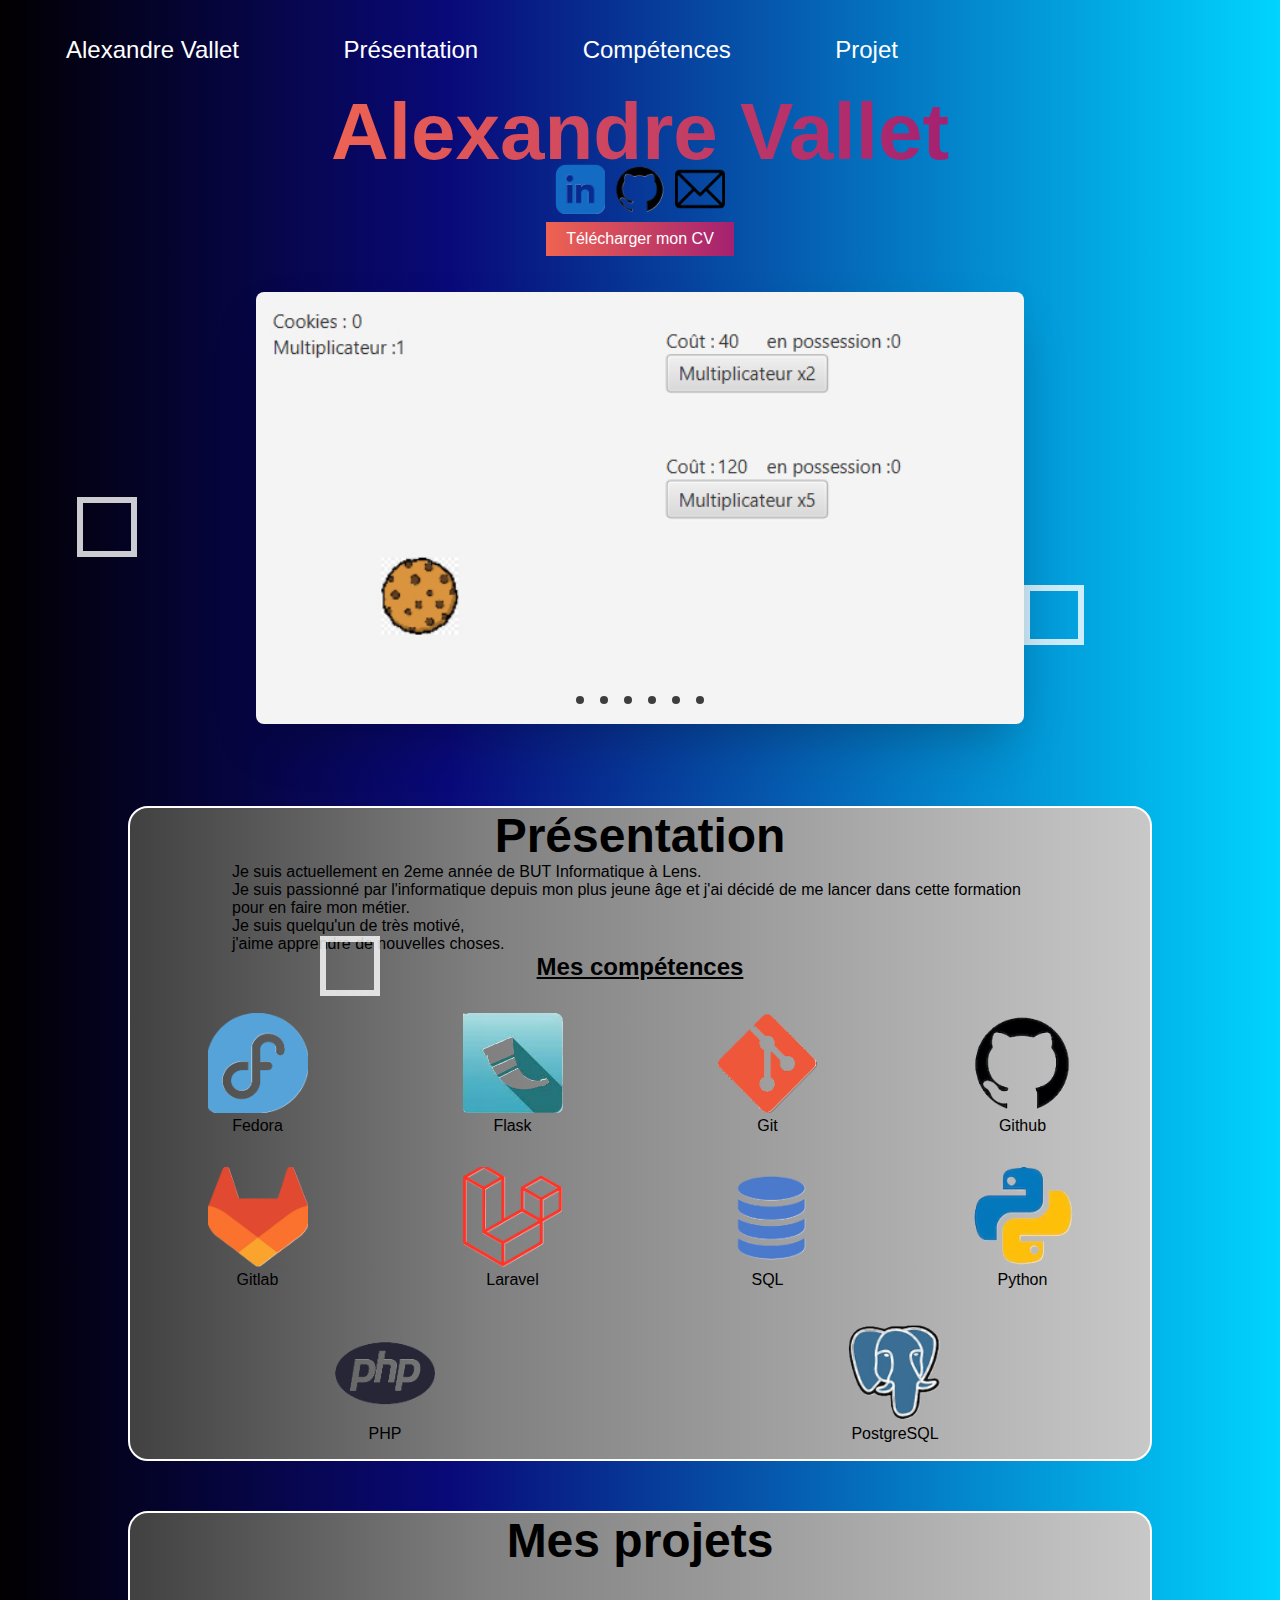
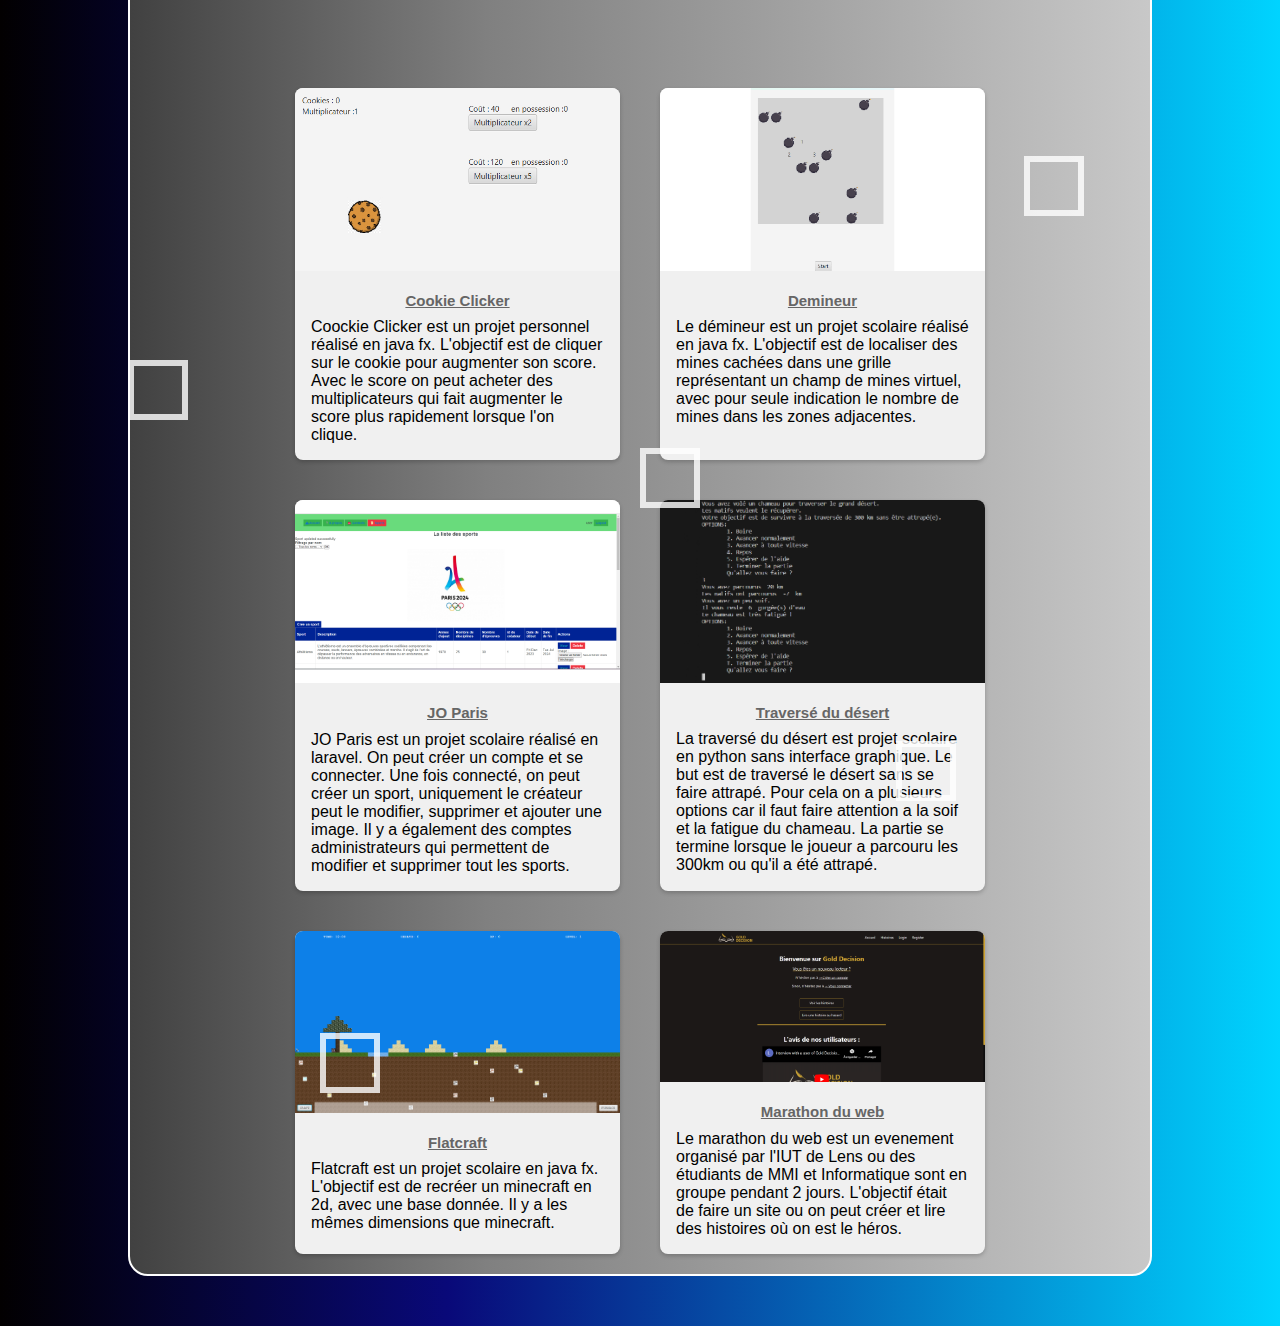
<file: index.html>
<!DOCTYPE html>
<html lang="fr" xmlns="http://www.w3.org/1999/html">
<head>
  <meta charset="UTF-8">
  <link rel="stylesheet" href="style/style.css">
  <title>Portfolio</title>
</head>
<body>

<div class="test">
    <div class="box">
        <div></div>
        <div></div>
        <div></div>
        <div></div>
        <div></div>
        <div></div>
        <div></div>
        <div></div>
        <div></div>
        <div></div>
    </div>

<header id="header">
    <script src="loadHeader.js"></script>
</header>

<div class="accueil" id="accueil">
  <strong><h1>Alexandre Vallet</h1></strong>
    <div class="reseau">
        <a href="https://www.linkedin.com/in/alexandre-vallet-63a72b296/"><img src="images/logo/Linkedin.png" alt="Linkedin"></a>
        <a href="https://github.com/wratalex"><img src="images/logo/Github.png" alt="github"></a>
        <a href="mailto:alexandre.vallet.04@gmail.com"><img src="images/logo/email.png" alt="email"></a>
    </div>
    <button class="cv"><a href="CV%20Vallet%20Alexandre.pdf" download>Télécharger mon CV</a></button>

    <section class="container">
        <div class="slider-wrapper">
            <div class="slider">
                <img id="slider-1" src="images/Clicker.jpg" alt="image du cookie clicker">
                <img id="slider-2" src="images/Demineur.png" alt="image du Demineur">
                <img id="slider-3" src="images/JOParis.png" alt="image du site sur les Jo de Paris">
                <img id="slider-4" src="images/TraverseDesert.jpg" alt="image du jeu Traversé du désert">
                <img id="slider-5" src="images/Flatcraft.png" alt="image de flatcraft">
                <img id="slider-6" src="images/Marathon.png" alt="Marathon du web">
            </div>
            <div class="slider-nav">
                <a href="#slider-1"></a>
                <a href="#slider-2"></a>
                <a href="#slider-3"></a>
                <a href="#slider-4"></a>
                <a href="#slider-5"></a>
                <a href="#slider-6"></a>
            </div>
        </div>
    </section>
</div>

<div class="presentation" id="presentation">
    <h2>Présentation</h2>
    <p>Je suis actuellement en 2eme année de BUT Informatique à Lens. <br/>
        Je suis passionné par l'informatique depuis mon plus jeune âge et j'ai décidé de me lancer dans cette formation pour en faire mon métier. <br/>
        Je suis quelqu'un de très motivé, <br/>
        j'aime apprendre de nouvelles choses.</p>
    <h3>Mes compétences</h3>
    <div class="skills" id="skills">
        <div class="skill">
            <img src="images/logo/Fedora.png" alt="Fedora">
            <p>Fedora</p>
        </div>
        <div class="skill">
            <img src="images/logo/Flask.png" alt="Flask">
            <p>Flask</p>
        </div>
        <div class="skill">
            <img src="images/logo/Git.png" alt="Git">
            <p>Git</p>
        </div>
        <div class="skill">
            <img src="images/logo/Github.png" alt="Github">
            <p>Github</p>
        </div>
        <div class="skill">
            <img src="images/logo/Gitlab.png" alt="Gitlab">
            <p>Gitlab</p>
        </div>
        <div class="skill">
            <img src="images/logo/Laravel.png" alt="Laravel">
            <p>Laravel</p>
        </div>
        <div class="skill">
            <img src="images/logo/SQL.png" alt="SQL">
            <p>SQL</p>
        </div>
        <div class="skill">
            <img src="images/logo/Python.png" alt="Python">
            <p>Python</p>
        </div>
        <div class="skill">
            <img src="images/logo/PHP.png" alt="PHP">
            <p>PHP</p>
        </div>
        <div class="skill">
            <img src="images/logo/PostgreSQL.png" alt="PostgreSQL">
            <p>PostgreSQL</p>
        </div>

    </div>
</div>

<div class="projet" id="projet">
    <h2>Mes projets</h2>
    <div class="card-container">

        <div class="card">
            <img src="images/Clicker.jpg" alt="Coockie-Clicker">
            <div class="card-content">
                <h3>Cookie Clicker</h3>
                <p>Coockie Clicker est un projet personnel réalisé en java fx. L'objectif est de cliquer sur le cookie pour augmenter son score. Avec le score on peut acheter des multiplicateurs qui fait augmenter le score plus rapidement lorsque l'on clique.</p>
            </div>
        </div>

        <div class="card">
            <img src="images/Demineur.png" alt="Demineur">
            <div class="card-content">
                <h3>Demineur</h3>
                <p>Le démineur est un projet scolaire réalisé en java fx. L'objectif  est de localiser des mines cachées dans une grille représentant un champ de mines virtuel, avec pour seule indication le nombre de mines dans les zones adjacentes.</p>
            </div>
        </div>

        <div class="card">
            <img src="images/JOParis.png" alt="JO_Paris">
            <div class="card-content">
                <h3>JO Paris</h3>
                <p>JO Paris est un projet scolaire réalisé en laravel. On peut créer un compte et se connecter. Une fois connecté, on peut créer un sport, uniquement le créateur peut le modifier, supprimer et ajouter une image. Il y a également des comptes administrateurs qui permettent de modifier et supprimer tout les sports.</p>
            </div>
        </div>

        <div class="card">
            <img src="images/TraverseDesert.jpg" alt="TraverseDesert">
            <div class="card-content">
                <h3>Traversé du désert</h3>
                <p>La traversé du désert est projet scolaire en python sans interface graphique. Le but est de traversé le désert sans se faire attrapé. Pour cela on a plusieurs options car il faut faire attention a la soif et la fatigue du chameau. La partie se termine lorsque le joueur a parcouru les 300km ou qu'il a été attrapé.</p>
            </div>
        </div>

        <div class="card">
            <img src="images/Flatcraft.png" alt="Flatcraft">
            <div class="card-content">
                <h3>Flatcraft</h3>
                <p>Flatcraft est un projet scolaire en java fx. L'objectif est de recréer un minecraft en 2d, avec une base donnée. Il y a les mêmes dimensions que minecraft.</p>
            </div>
        </div>

        <div class="card">
            <img src="images/Marathon.png" alt="Marathon du web">
            <div class="card-content">
                <h3>Marathon du web</h3>
                <p>Le marathon du web est un evenement organisé par l'IUT de Lens ou des étudiants de MMI et Informatique sont en groupe pendant 2 jours. L'objectif était de faire un site ou on peut créer et lire des histoires où on est le héros.</p>
            </div>
        </div>

    </div>
</div>


</div>

</body>
</html>
</file>
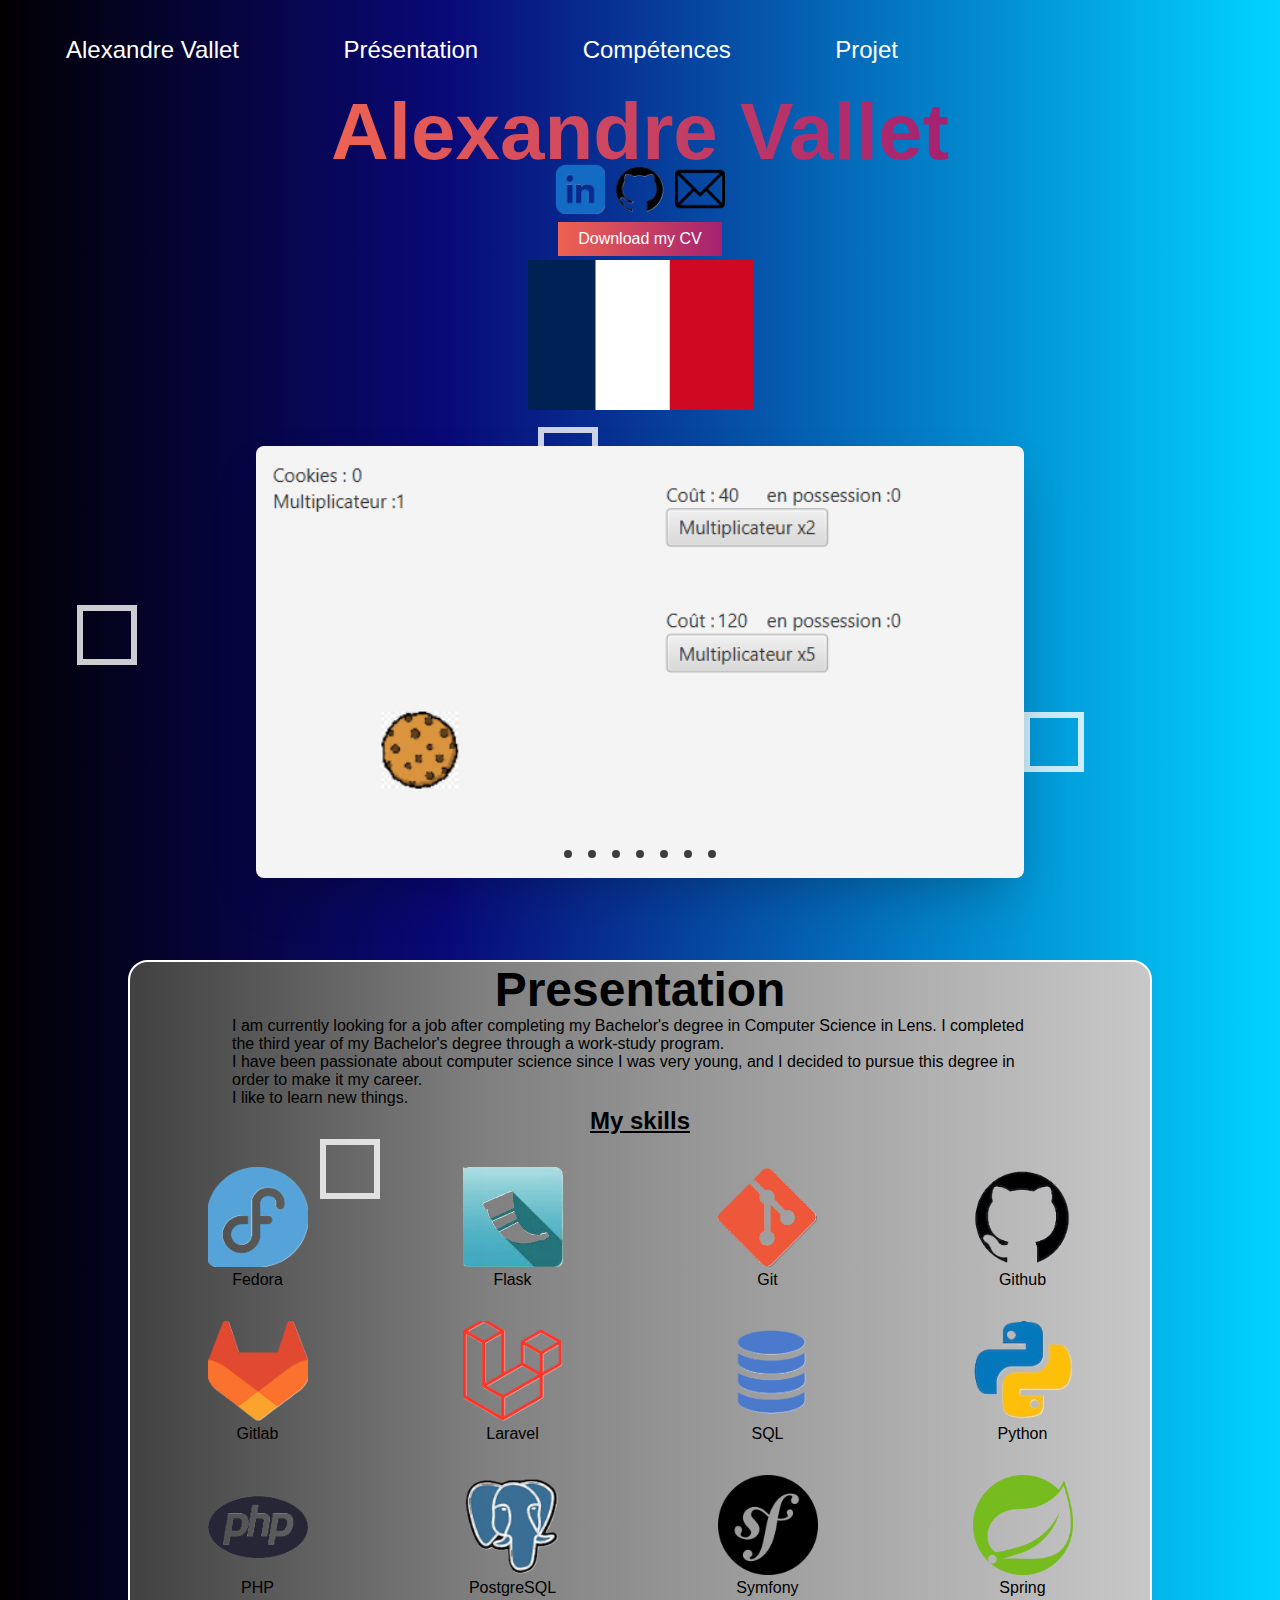
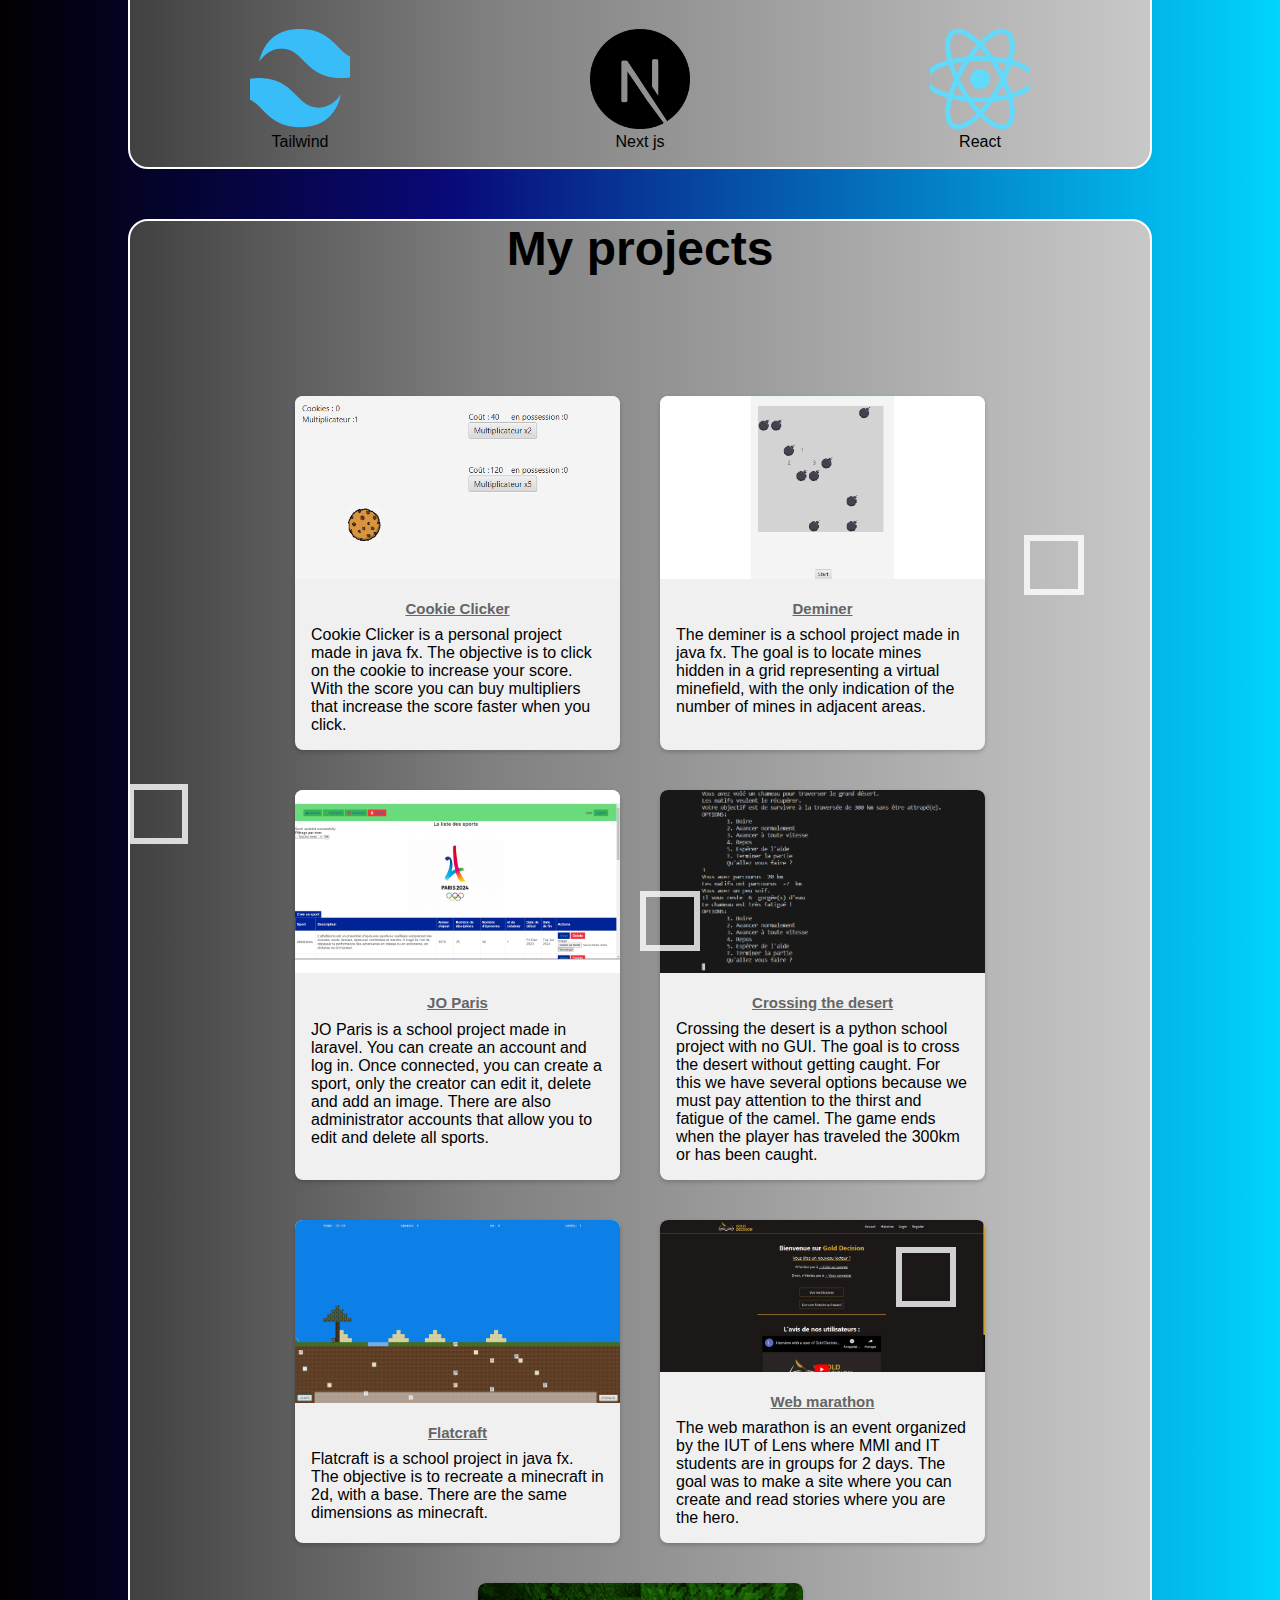
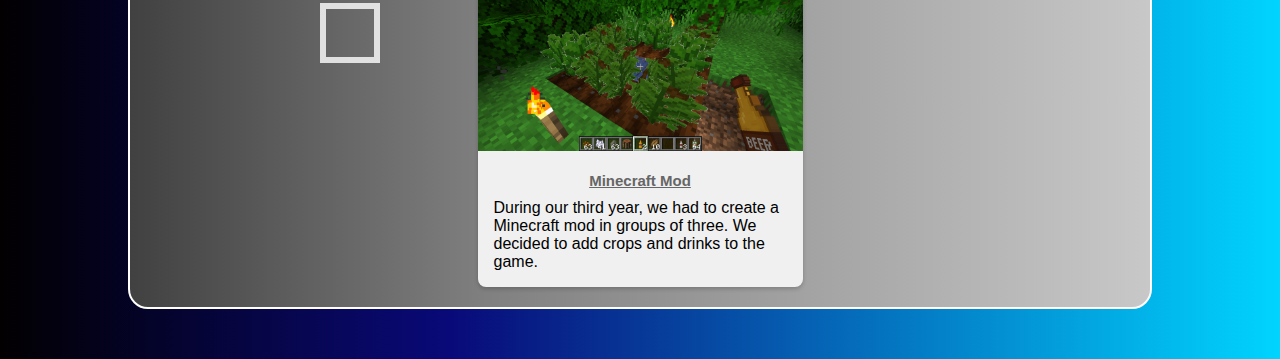
<file: index_En.html>
<!DOCTYPE html>
<html lang="en" xmlns="http://www.w3.org/1999/html" xmlns="http://www.w3.org/1999/html">
<head>
    <meta charset="UTF-8">
    <link rel="stylesheet" href="style/style.css">
    <title>Portfolio</title>
</head>
<body>

<div class="test">
    <div class="box">
        <div></div>
        <div></div>
        <div></div>
        <div></div>
        <div></div>
        <div></div>
        <div></div>
        <div></div>
        <div></div>
        <div></div>
    </div>

    <header id="header">
        <script src="loadHeader.js"></script>
    </header>

    <div class="accueil" id="accueil">
        <strong><h1>Alexandre Vallet</h1></strong>
        <div class="reseau">
            <a href="https://www.linkedin.com/in/alexandre-vallet-63a72b296/"><img src="images/logo/Linkedin.png" alt="Linkedin"></a>
            <a href="https://github.com/wratalex"><img src="images/logo/Github.png" alt="github"></a>
            <a href="mailto:alexandre.vallet.04@gmail.com"><img src="images/logo/email.png" alt="email"></a>
        </div>
        <button class="cv"><a href="CV%20Vallet%20Alexandre%20Anglais.pdf" download>Download my CV</a></button>
        <a href="index.html"><img src="images/logo/Drapeau_france.png" alt="drapeau_fr" class="flag"></a>

        <section class="container">
            <div class="slider-wrapper">
                <div class="slider">
                    <img id="slider-1" src="images/Clicker.jpg" alt="image du cookie clicker">
                    <img id="slider-2" src="images/Demineur.png" alt="image du Demineur">
                    <img id="slider-3" src="images/JOParis.png" alt="image du site sur les Jo de Paris">
                    <img id="slider-4" src="images/TraverseDesert.jpg" alt="image du jeu Traversé du désert">
                    <img id="slider-5" src="images/Flatcraft.png" alt="image de flatcraft">
                    <img id="slider-6" src="images/Marathon.png" alt="Marathon du web">
                    <img id="slider-7" src="images/Minecraft.png" alt="Mod Minecraft">
                </div>
                <div class="slider-nav">
                    <a href="#slider-1"></a>
                    <a href="#slider-2"></a>
                    <a href="#slider-3"></a>
                    <a href="#slider-4"></a>
                    <a href="#slider-5"></a>
                    <a href="#slider-6"></a>
                    <a href="#slider-7"></a>
                </div>
            </div>
        </section>
    </div>

    <div class="presentation" id="presentation">
        <h2>Presentation</h2>
        <p>I am currently looking for a job after completing my Bachelor's degree in Computer Science in Lens. I completed the third year of my Bachelor's degree through a work-study program.</br>
            I have been passionate about computer science since I was very young, and I decided to pursue this degree in order to make it my career. </br>
            I like to learn new things.</p>
        <h3>My skills</h3>
        <div class="skills" id="skills">
            <div class="skill">
                <img src="images/logo/Fedora.png" alt="Fedora">
                <p>Fedora</p>
            </div>
            <div class="skill">
                <img src="images/logo/Flask.png" alt="Flask">
                <p>Flask</p>
            </div>
            <div class="skill">
                <img src="images/logo/Git.png" alt="Git">
                <p>Git</p>
            </div>
            <div class="skill">
                <img src="images/logo/Github.png" alt="Github">
                <p>Github</p>
            </div>
            <div class="skill">
                <img src="images/logo/Gitlab.png" alt="Gitlab">
                <p>Gitlab</p>
            </div>
            <div class="skill">
                <img src="images/logo/Laravel.png" alt="Laravel">
                <p>Laravel</p>
            </div>
            <div class="skill">
                <img src="images/logo/SQL.png" alt="SQL">
                <p>SQL</p>
            </div>
            <div class="skill">
                <img src="images/logo/Python.png" alt="Python">
                <p>Python</p>
            </div>
            <div class="skill">
                <img src="images/logo/PHP.png" alt="PHP">
                <p>PHP</p>
            </div>
            <div class="skill">
                <img src="images/logo/PostgreSQL.png" alt="PostgreSQL">
                <p>PostgreSQL</p>
            </div>
            <div class="skill">
                <img src="images/logo/Symfony.png" alt="Symfony">
                <p>Symfony</p>
            </div>
            <div class="skill">
                <img src="images/logo/Spring.png" alt="Spring">
                <p>Spring</p>
            </div>
            <div class="skill">
                <img src="images/logo/Tailwind.png" alt="Tailwind">
                <p>Tailwind</p>
            </div>
            <div class="skill">
                <img src="images/logo/Next.png" alt="Next.js">
                <p>Next js</p>
            </div>
            <div class="skill">
                <img src="images/logo/React.png" alt="React">
                <p>React</p>
            </div>
        </div>
    </div>

    <div class="projet" id="projet">
        <h2>My projects</h2>
        <div class="card-container">

            <div class="card">
                <img src="images/Clicker.jpg" alt="Coockie-Clicker">
                <div class="card-content">
                    <h3>Cookie Clicker</h3>
                    <p>Cookie Clicker is a personal project made in java fx. The objective is to click on the cookie to increase your score. With the score you can buy multipliers that increase the score faster when you click.</p>
                </div>
            </div>

            <div class="card">
                <img src="images/Demineur.png" alt="Demineur">
                <div class="card-content">
                    <h3>Deminer</h3>
                    <p>The deminer is a school project made in java fx. The goal is to locate mines hidden in a grid representing a virtual minefield, with the only indication of the number of mines in adjacent areas.</p>
                </div>
            </div>

            <div class="card">
                <img src="images/JOParis.png" alt="JO_Paris">
                <div class="card-content">
                    <h3>JO Paris</h3>
                    <p>JO Paris is a school project made in laravel. You can create an account and log in. Once connected, you can create a sport, only the creator can edit it, delete and add an image. There are also administrator accounts that allow you to edit and delete all sports.</p>
                </div>
            </div>

            <div class="card">
                <img src="images/TraverseDesert.jpg" alt="TraverseDesert">
                <div class="card-content">
                    <h3>Crossing the desert</h3>
                    <p>Crossing the desert is a python school project with no GUI. The goal is to cross the desert without getting caught. For this we have several options because we must pay attention to the thirst and fatigue of the camel. The game ends when the player has traveled the 300km or has been caught.</p>
                </div>
            </div>

            <div class="card">
                <img src="images/Flatcraft.png" alt="Flatcraft">
                <div class="card-content">
                    <h3>Flatcraft</h3>
                    <p>Flatcraft is a school project in java fx. The objective is to recreate a minecraft in 2d, with a base. There are the same dimensions as minecraft.</p>
                </div>
            </div>

            <div class="card">
                <img src="images/Marathon.png" alt="Marathon du web">
                <div class="card-content">
                    <h3>Web marathon</h3>
                    <p>The web marathon is an event organized by the IUT of Lens where MMI and IT students are in groups for 2 days. The goal was to make a site where you can create and read stories where you are the hero.</p>
                </div>
            </div>

            <div class="card">
                <img src="images/Minecraft.png" alt="Mod minecraft">
                <div class="card-content">
                    <h3>Minecraft Mod</h3>
                    <p>During our third year, we had to create a Minecraft mod in groups of three. We decided to add crops and drinks to the game.</p>
                </div>
            </div>

        </div>
    </div>


</div>

</body>
</html>
</file>
<file: style/style.css>
* {
    margin: 0;
    padding: 0;
    box-sizing: border-box;
    font-family: sans-serif;
}

header{

    color: #fff;
    font-weight: bold;
    padding: 0.5rem;
}

.accueil{
    position: relative;

    display: flex;
    justify-content: center;
    align-items: center;
    flex-direction: column;
}


.container{
    padding: 2rem;
}

.slider-wrapper{
    position: relative;
    max-width: 48rem;
    margin: 0 auto;
}

.slider{
    display: flex;
    aspect-ratio: 16 / 9;
    overflow-x: auto;
    scroll-snap-type: x mandatory;
    scroll-behavior: smooth;
    box-shadow: 0 1.5rem 3rem -0.75rem hsla(0, 0%, 0%, 0.25);
    border-radius: 0.5rem;
}

.slider img {
    flex: 1 0 100%;
    scroll-snap-align: start;
    object-fit: cover;
}

.slider-nav{
    display: flex;
    column-gap: 1rem;
    position: absolute;
    bottom: 1.25rem;
    left: 50%;
    transform: translateX(-50%);
    z-index: 1;
}

.slider-nav a{
    width: 0.5rem;
    height: 0.5rem;
    border-radius: 50%;
    background-color: #000;
    opacity: 0.75;
    transition: opacity ease 250ms;
}

.slider-nav a:hover{
    opacity: 1;
}


h2{
    text-align: center;
    font-size: 3rem;
}

.projet{

}

.traverse{
    background-color: #777;
}

.projet-traverse{
    width: 70%;
}

.card-container{
    display: flex;
    justify-content: center;
    flex-wrap: wrap;
    margin-top: 100px;
}

.card{
    width: 325px;
    background-color: #f0f0f0;
    border-radius: 8px;
    overflow: hidden;
    box-shadow: 0px 2px 4px rgba(0,0,0,0.2);
    margin: 20px;
}

.card img{
    width: 100%;
    height: auto;
}

.card-content{
    padding: 16px;
}

.card-content h3{
    font-size: 28px;
    margin-bottom: 8px;
}

.card-content h3{
    font-size: 15px;
    color: #666;
    line-height: 1.3;
}


.skills {
    display: flex;
    flex-wrap: wrap;
    justify-content: space-between;
}

.skill {
    flex: 1 0 21%;
    margin: 1rem;
    text-align: center;
}

.skill img {
    width: 100px;
    height: 100px;
    object-fit: cover;
}

h3 {
    font-size: 1.5rem;
    margin-bottom: 1rem;
    text-align: center;
    text-decoration: underline;
}

.reseau {
    display: flex;
    justify-content: center;
}

.reseau img {
    width: 50px;
    height: 50px;
}

.reseau a:first-child img {
    margin-right: 10px;
}

.reseau a:nth-child(2) img {
    margin-right: 10px;
}

.presentation p {
    max-width: 80%;
    margin: 0 auto;
}

header a button {
    padding: 20px 50px;
    font-size: 1.5rem;
    cursor: pointer;
    border: 0px;
    background: transparent;
    position: relative;
    transition: all .2s;
    overflow: hidden;
    color: #fff;
    border-radius: 30px;
    box-shadow: 0px -0px 0px 0px rgba(143, 64,248, .5), 0px 0px 0px 0px rgba(39, 200, 255, .5);
}

header a button:after {
    content: '';
    width: 400px;
    height: 400px;
    position: absolute;
    top: -50px;
    left: -100px;
    background-image: linear-gradient(225deg,#27d86c 0%, #26caf8 50%, #c625d0 100%);
    z-index: -1;
    transition: all .5s;
}

header a button:after {
    transform: rotate(150deg);
}
header a button:hover {
    transform: translate(0,-6px);
    box-shadow: 10px -10px 25px 0px rgba(143,64, 248, .25), -10px 10px 25px 0px rgba(39, 200,255, .25);
}



.cv {
    background-color: red;
    border: none;
    color: white;
    padding: 15px 32px;
    text-align: center;
    text-decoration: none;
    display: inline-block;
    font-size: 16px;
    margin: 4px 2px;
    cursor: pointer;
    transition-duration: 0.4s;
}

.cv a {
    text-decoration: none;
    color: white;
}






:root {
    --gradient: linear-gradient(90deg, #ee6352, purple, #ee6352);

}

h1 {
    font-weight: 900;
    color: #ee6352;
    line-height: .8;
    margin: 0;
    background-image: var(--gradient);
    background-clip: text;
    color: transparent;
    text-align: center;
    font-size: 5rem;
    background-size: 300%;
    transition: background-position 1s;
}

h1:hover {
    background-position: right;
}

.cv {
    color: white;
    padding: .5em 1.25em;
    background: linear-gradient(90deg, #ee6352, purple, #ee6352);
    background-size: 300%;
    transition: background-position 350ms;
}

.cv:hover {
    background-position: right;
}





.presentation, .projet {
    border: 5px solid #000;

    background: linear-gradient(90deg, rgb(65, 65, 65) 0%, rgb(128, 128, 128) 35%, rgb(200, 200, 200) 100%);
    border: 2px solid #ffffff; /* Couleur de contour, vous pouvez choisir une couleur appropriée */

    width: 80%;
    margin: 0 auto;
    margin-top: 50px;
    margin-bottom: 50px;
    border-radius: 20px;
}
body{
    margin: 0;
    padding: 0;

}
.test{
    position: relative;
    width: 100%;
    height: 100%;
    overflow: hidden;
    background: linear-gradient(90deg, rgba(2,0,.6,1) 0%, rgba(9,9,121,1) 35%, rgba(0,212,255,1) 100%);
}

.box div{
    position: absolute;
    width: 60px;
    height: 60px;
    background-color: transparent;
    border: 6px solid rgba(255,255,255,0.8);
}

.box div:nth-child(1){
    top: 12%;
    left: 42%;
    animation: animate 10s linear infinite;
}
.box div:nth-child(2){
    top: 70%;
    left: 50%;
    animation: animate 7s linear infinite;
}
.box div:nth-child(3){
    top: 17%;
    left: 6%;
    animation: animate 9s linear infinite;
}
.box div:nth-child(4){
    top: 20%;
    left: 60%;
    animation: animate 10s linear infinite;
}
.box div:nth-child(5){
    top: 67%;
    left: 10%;
    animation: animate 6s linear infinite;
}
.box div:nth-child(6){
    top: 80%;
    left: 70%;
    animation: animate 12s linear infinite;
}
.box div:nth-child(7){
    top: 60%;
    left: 80%;
    animation: animate 15s linear infinite;
}
.box div:nth-child(8){
    top: 32%;
    left: 25%;
    animation: animate 16s linear infinite;
}
.box div:nth-child(9){
    top: 90%;
    left: 25%;
    animation: animate 9s linear infinite;
}
.box div:nth-child(10){
    top: 20%;
    left: 80%;
    animation: animate 5s linear infinite;
}
@keyframes animate {
    0%{
        transform: scale(0) translateY(0) rotate(0);
        opacity: 1;
    }
    100%{
        transform: scale(1.3) translateY(-90px) rotate(360deg);
        opacity: 0;
    }
}
</file>
